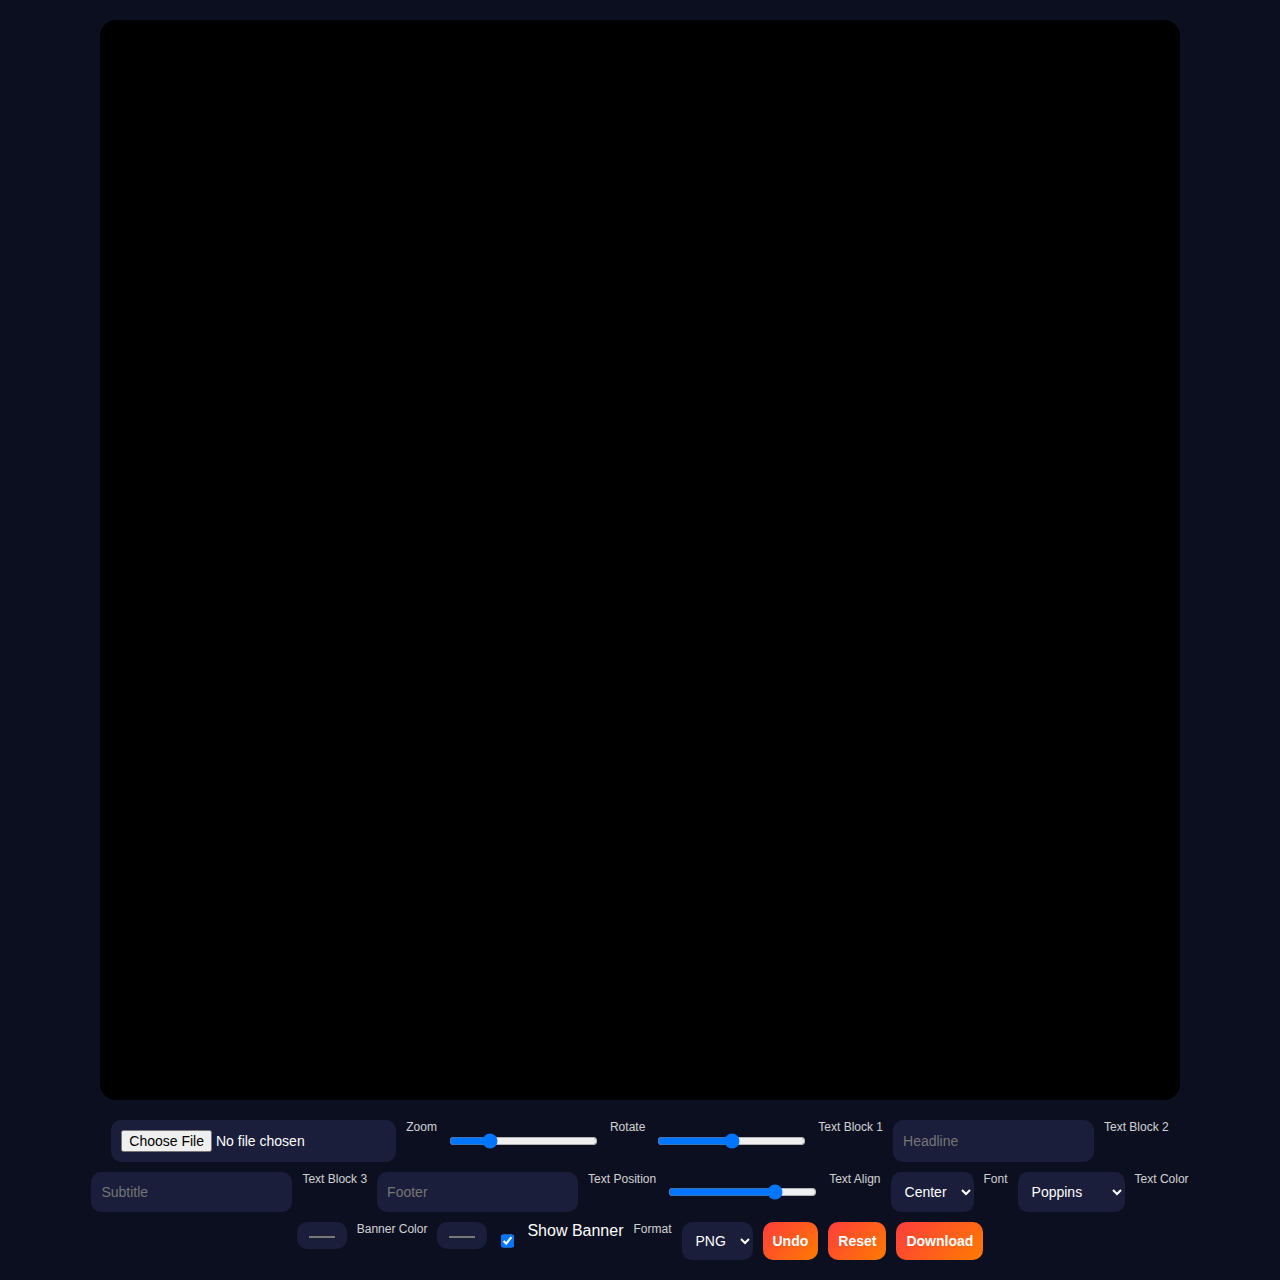
<file: editor.html>
<!DOCTYPE html>
<html>
<head>
<meta charset="utf-8">
<title>Photocard Editor V4</title>
<link rel="stylesheet" href="css/editor.css">
</head>
<body>
<div class="editor-wrap">
<canvas id="canvas" width="1080" height="1080"></canvas>

<div class="controls">
  <input type="file" id="upload" accept="image/*">
  
  <label>Zoom</label>
  <input type="range" id="zoom" min="0.5" max="3" step="0.01" value="1">
  
  <label>Rotate</label>
  <input type="range" id="rotate" min="-30" max="30" value="0">
  
  <label>Text Block 1</label>
  <input type="text" id="text1" placeholder="Headline">
  
  <label>Text Block 2</label>
  <input type="text" id="text2" placeholder="Subtitle">
  
  <label>Text Block 3</label>
  <input type="text" id="text3" placeholder="Footer">
  
  <label>Text Position</label>
  <input type="range" id="textY" min="0" max="1080" value="850">
  
  <label>Text Align</label>
  <select id="align">
    <option value="center">Center</option>
    <option value="left">Left</option>
    <option value="right">Right</option>
  </select>
  
  <label>Font</label>
  <select id="font">
    <option value="Poppins">Poppins</option>
    <option value="Montserrat">Montserrat</option>
    <option value="Oswald">Oswald</option>
    <option value="Playfair Display">Playfair</option>
  </select>
  
  <label>Text Color</label>
  <input type="color" id="textColor" value="#ffffff">
  
  <label>Banner Color</label>
  <input type="color" id="bannerColor" value="rgba(0,0,0,0.65)">
  
  <input type="checkbox" id="banner" checked> Show Banner
  
  <label>Format</label>
  <select id="format">
    <option value="png">PNG</option>
    <option value="jpg">JPG</option>
  </select>
  
  <button id="undo">Undo</button>
  <button id="reset">Reset</button>
  <button id="download">Download</button>
</div>

</div>
<script src="js/editor.js"></script>
</body>
</html>
</file>
<file: css/editor.css>
/* Body */
body {
  background: #0c0f1f;
  color: #fff;
  font-family: "Poppins", sans-serif;
  margin: 0;
  padding: 20px;
}

/* Editor Wrapper */
.editor-wrap {
  max-width: 1100px;
  margin: auto;
  display: flex;
  flex-direction: column;
  align-items: center;
}

/* Canvas */
canvas {
  width: 100%;
  max-width: 1080px;
  border-radius: 16px;
  background: #000;
  touch-action: none; /* Mobile touch support */
  margin-bottom: 20px;
}

/* Controls */
.controls {
  display: flex;
  flex-wrap: wrap;
  gap: 10px;
  justify-content: center;
  animation: fadeUp 0.4s ease;
}

/* Input, Select, Button Styling */
.controls input,
.controls select,
.controls button {
  padding: 10px;
  border-radius: 10px;
  border: none;
  background: #1a1e3a;
  color: #fff;
  font-size: 14px;
}

/* Buttons */
.controls button {
  background: linear-gradient(135deg, #ff3c3c, #ff7b00);
  font-weight: 600;
  cursor: pointer;
  transition: transform 0.2s ease, box-shadow 0.2s ease;
}

.controls button:hover {
  transform: translateY(-2px);
  box-shadow: 0 5px 15px rgba(0,0,0,0.4);
}

/* Labels */
.controls label {
  font-size: 12px;
  opacity: 0.8;
}

/* Fade Up Animation */
@keyframes fadeUp {
  from {
    opacity: 0;
    transform: translateY(10px);
  }
  to {
    opacity: 1;
    transform: translateY(0);
  }
}
</file>
